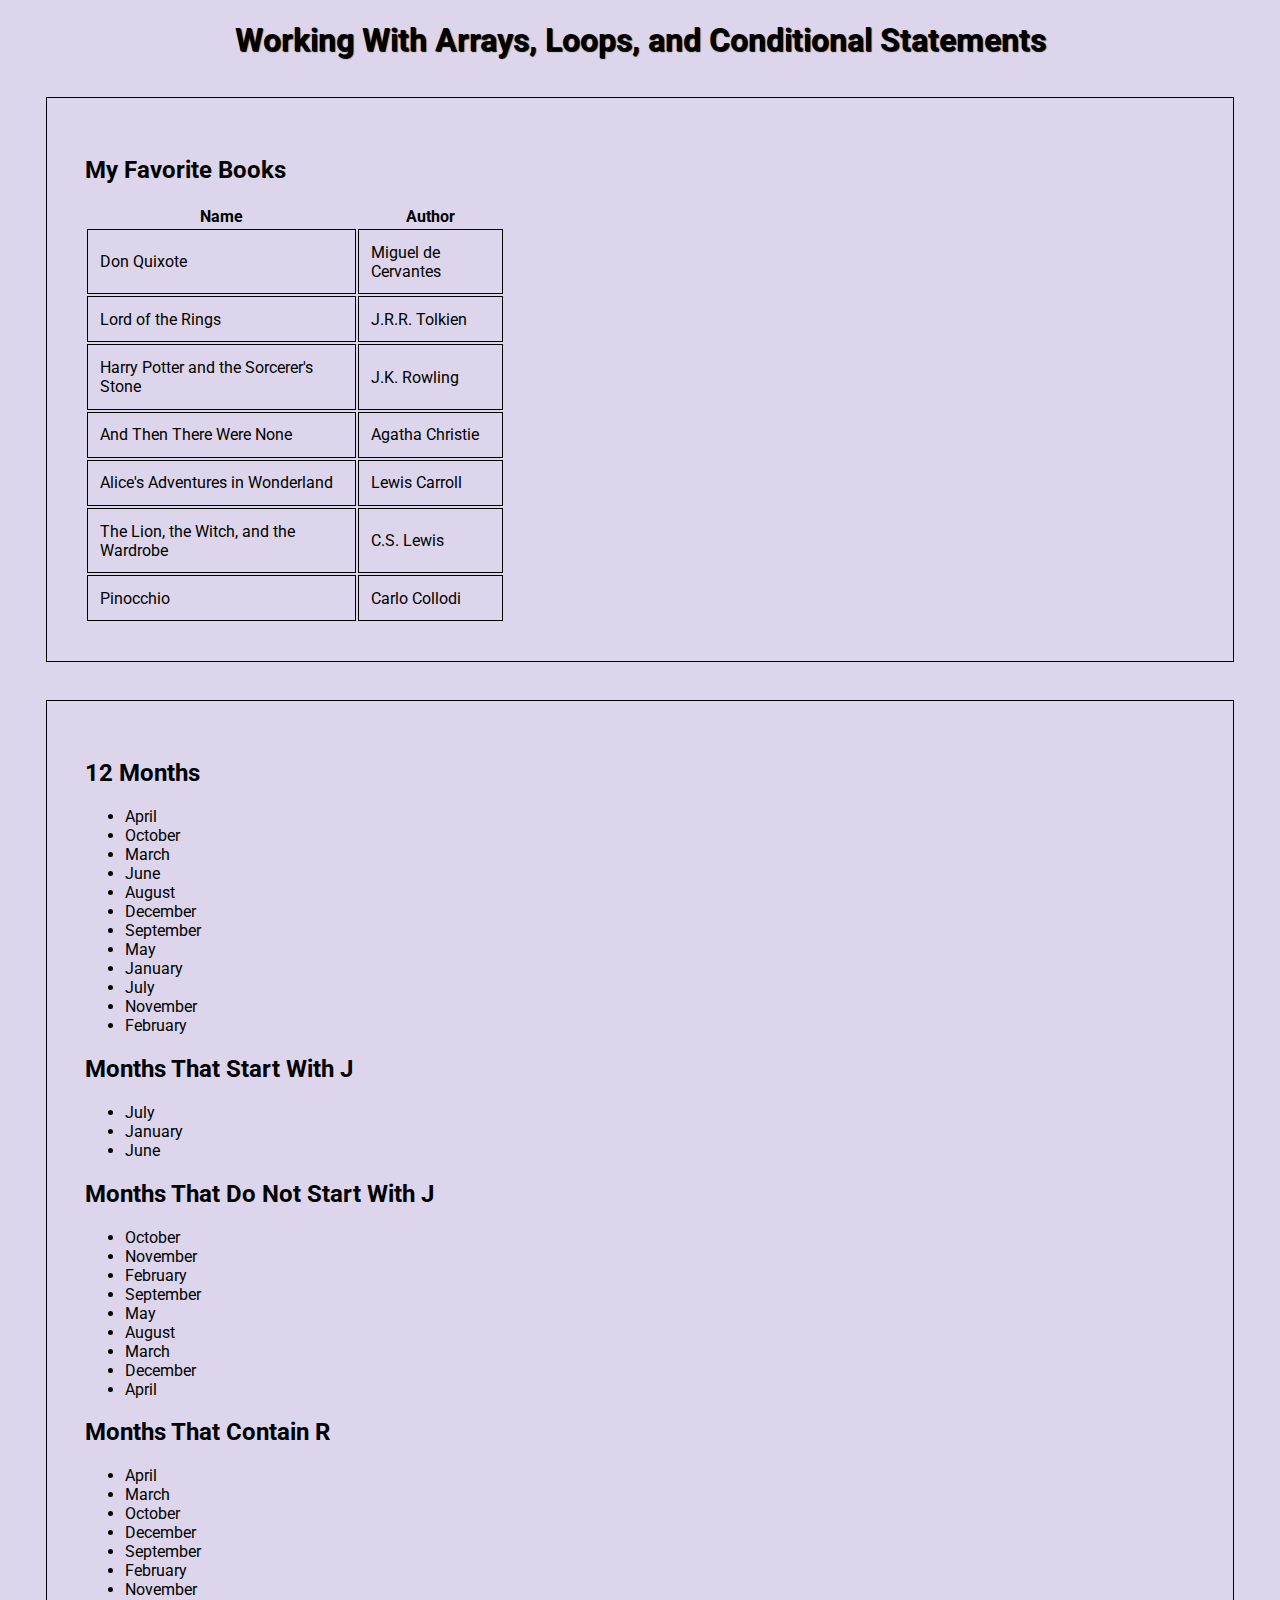
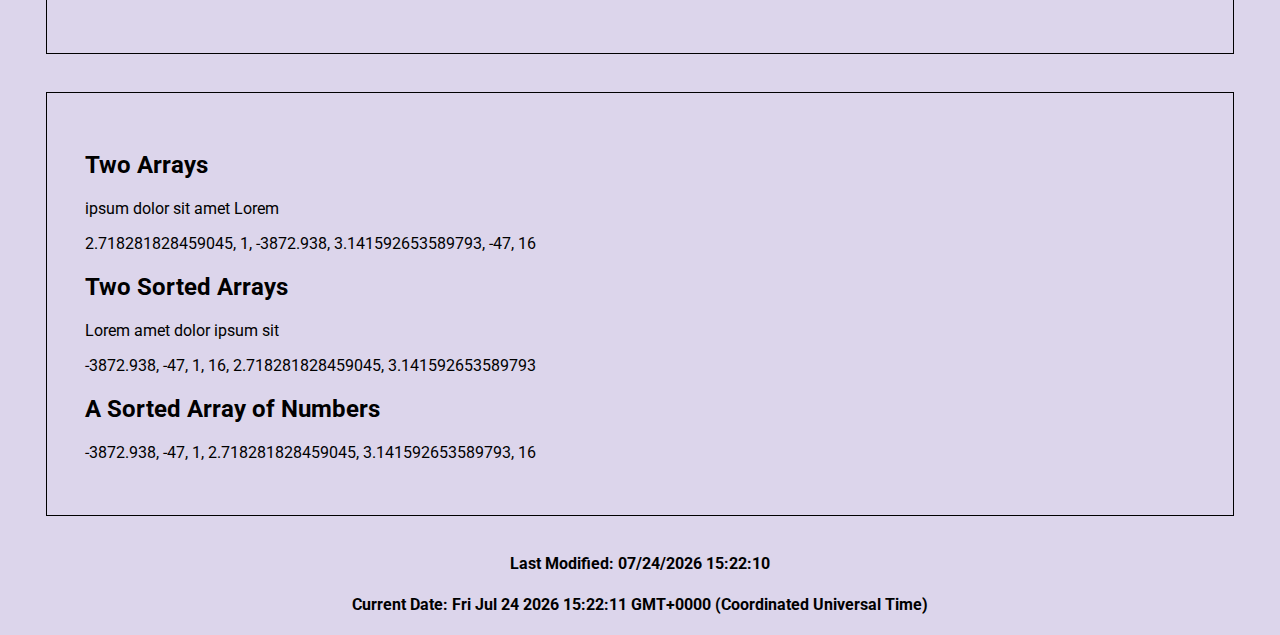
<file: arrays.html>
<!DOCTYPE html>
<html lang="en-US">
<head>
    <meta charset="UTF-8">

    <title>Playing with Arrays</title>

    <meta name="description"
          content="Demonstration of JS Array methods, for loops, and if statements"
    >
    <meta
            name="keywords"
            content="JavaScript, array, for loop, for/of loop, if statement"
    >
    <meta name="author" content="CS 2350 Dev Team">
    <meta name="viewport" content="width=device-width, initial-scale=1.0">
    <link href="styles/arrays.css" rel="stylesheet">
    <script src="scripts/arrays.js" defer></script>
</head>

<body>
<h1>Working With Arrays, Loops, and Conditional Statements</h1>

<section>
    <h2>My Favorite Books</h2>
    <div id="books"></div>
</section>

<section>
    <h2>12 Months</h2>
    <div id="allMonths"></div>
    <h2>Months That Start With J</h2>
    <div id="jMonths"></div>
    <h2>Months That Do Not Start With J</h2>
    <div id="nonJMonths"></div>
    <h2>Months That Contain R</h2>
    <div id="filterMonths"></div>
</section>

<section id="sort">
    <h2>Two Arrays</h2>
    <div id="twoArrays"></div>
    <h2>Two Sorted Arrays</h2>
    <div id="sortedArrays"></div>
    <h2>A Sorted Array of Numbers</h2>
    <div id="sortedNumberArray"></div>
</section>

<footer id="dates"></footer>
</body>
</html>
</file>
<file: styles/arrays.css>
@charset "utf-8";
/*noinspection CssUnknownTarget*/
@import url(https://fonts.bunny.net/css?family=roboto:100,100i,300,300i,400,400i,500,500i,700,700i,900,900i);

/*
   New Perspectives on HTML and CSS, 7th Edition

   Arrays Style Sheet
   Author: Alex Konchar
   Date: 3/2/2023

   Filename: arrays.css
*/

html {
    background: rgba(193, 180, 219, 0.56);
    font-family: 'Roboto', sans-serif;
}

section, td {
    border: black solid 1px;
    margin: 3%;
    padding: 3%;
}

h1, h4 {
    text-align: center;
}

h1 {
    text-shadow: 1px 1px 1px black;
}
</file>
